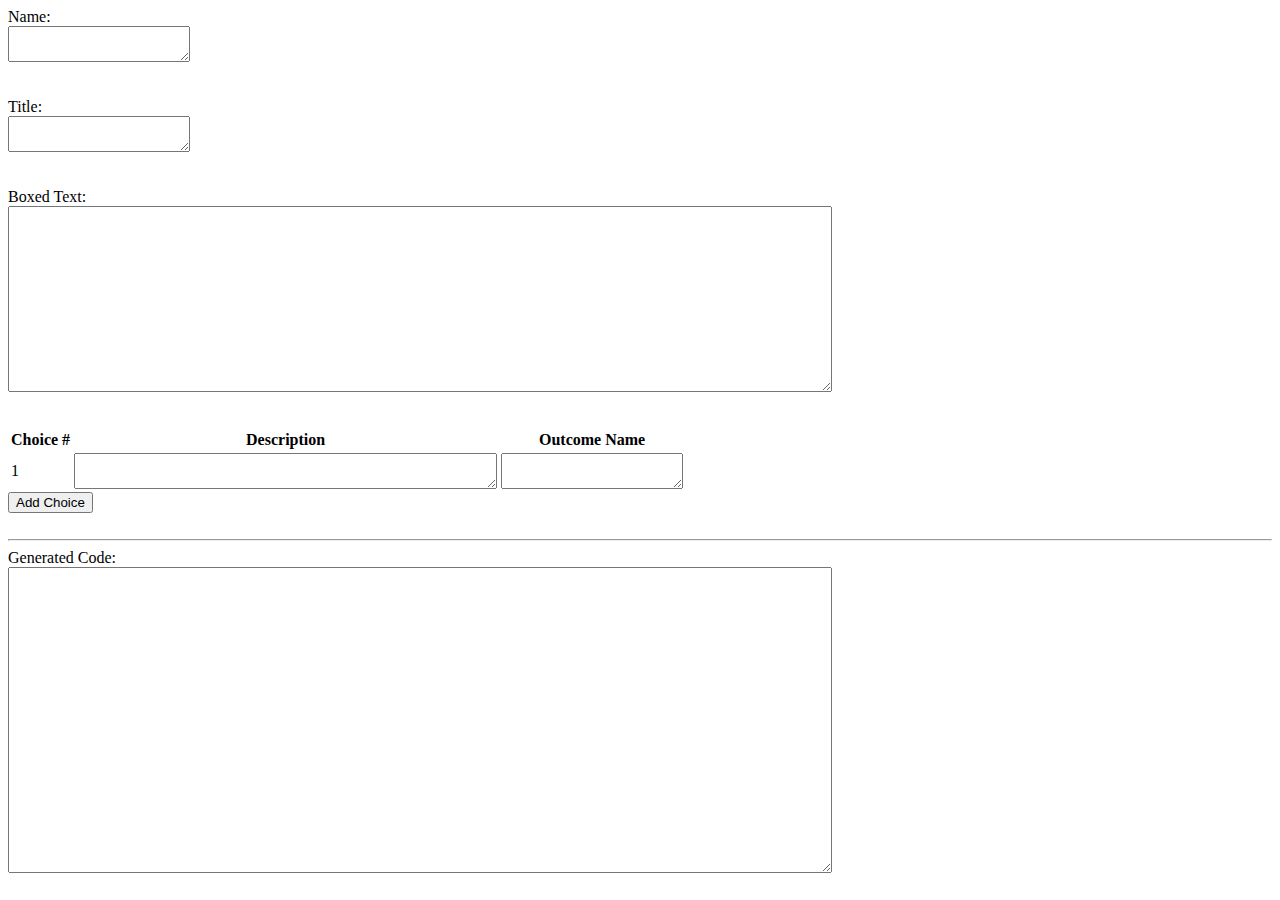
<file: generator.html>
<html>
  <head><title>Encounter Builder</title></head>
  <body>
      <div title="This parameter is unique ID for backend referencing; you (the writer) will use the encounter name in order to specify the outcome of a choice.">Name:<br />
      <textarea id="name"></textarea></div><br />
      <br />

      <div title="This is the heading for the encounter that players will see. It also shows up in the title of the tab.">Title:<br />
      <textarea id="title"></textarea></div><br />
      <br />

      <div title="This parameter is the text description of the encounter">Boxed Text:<br />
      <textarea id="boxtext" rows="12" cols="100"></textarea></div><br />
      <br />

      <table id="choices">
        <tr>
          <th>Choice #</th>
          <th title="This is the text description of an option that a player can choose in the encounter">Description</th>
          <th title="This is the unique name of the encounter that results from a given choice.">Outcome Name</th>
        </tr>

        <tr>
          <td>1</td>
          <td><textarea cols="50" rows="2" id="choice1"></textarea></td>
          <td><textarea id="outcome1"></textarea></td>
        </tr>
      </table>
<button id="addchoice">Add Choice</button><br /><br />
<hr />
      Generated Code:<br />
      <textarea id="codebox" rows="20" cols="100" readonly=true></textarea><br />
      <br />

      <script src="generator.js"></script>
  </body>
</html>
</file>
